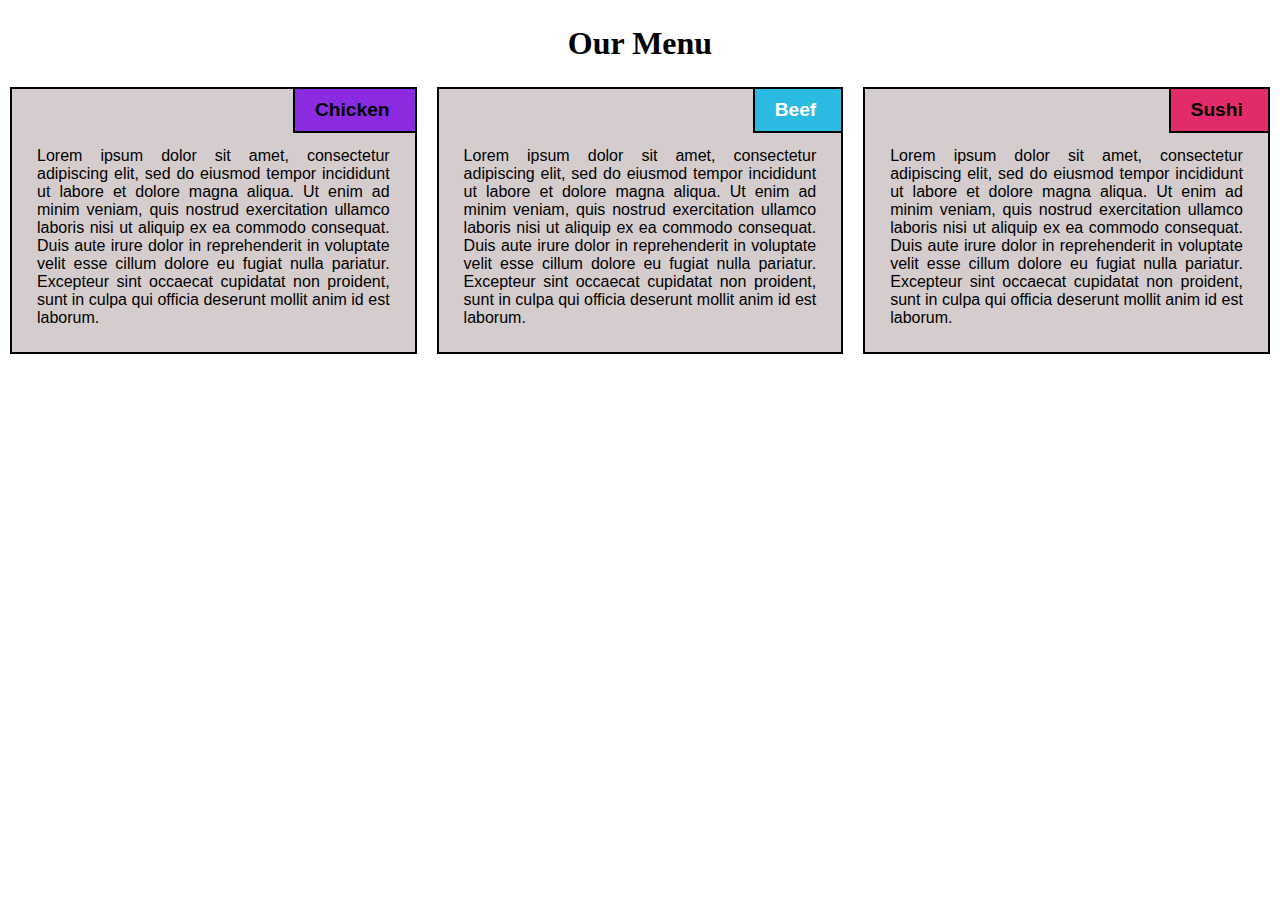
<file: module2-solution/index.html>
<!DOCTYPE html>
<html>
<head>
<meta charset="utf-8">
<meta name="viewport" content="width=device-width, initial-scale=1">
<title>Coursera Module 2 Assignment</title>
<link rel="stylesheet" href="styles.css">
</head>

<body>

<h1>Our Menu</h1>

<div class="container-fluid">

<div class="row">

  <div class="col-desktop-1 col-tablet-2 col-mobile-3">
    <div class="item"><div class="title1">Chicken</div> <br>
    <p>Lorem ipsum dolor sit amet, consectetur adipiscing elit, sed do eiusmod tempor incididunt ut labore et dolore magna aliqua. Ut enim ad minim veniam, quis nostrud exercitation ullamco laboris nisi ut aliquip ex ea commodo consequat. Duis aute irure dolor in reprehenderit in voluptate velit esse cillum dolore eu fugiat nulla pariatur. Excepteur sint occaecat cupidatat non proident, sunt in culpa qui officia deserunt mollit anim id est laborum.
    </p>  
    </div>
</div>

  <div class="col-desktop-1 col-tablet-2 col-mobile-3">
    <div class="item"><div class="title2">Beef</div><br>
    <p>Lorem ipsum dolor sit amet, consectetur adipiscing elit, sed do eiusmod tempor incididunt ut labore et dolore magna aliqua. Ut enim ad minim veniam, quis nostrud exercitation ullamco laboris nisi ut aliquip ex ea commodo consequat. Duis aute irure dolor in reprehenderit in voluptate velit esse cillum dolore eu fugiat nulla pariatur. Excepteur sint occaecat cupidatat non proident, sunt in culpa qui officia deserunt mollit anim id est laborum.
    </p>
    </div>
  </div>

  <div class="col-desktop-1 col-tablet-3 col-mobile-3" >
    <div class="item"><div class="title3">Sushi</div><br>
    <p>Lorem ipsum dolor sit amet, consectetur adipiscing elit, sed do eiusmod tempor incididunt ut labore et dolore magna aliqua. Ut enim ad minim veniam, quis nostrud exercitation ullamco laboris nisi ut aliquip ex ea commodo consequat. Duis aute irure dolor in reprehenderit in voluptate velit esse cillum dolore eu fugiat nulla pariatur. Excepteur sint occaecat cupidatat non proident, sunt in culpa qui officia deserunt mollit anim id est laborum.
    </p>
    </div>
</div>
</div>

</body>
</html>
</file>
<file: module2-solution/styles.css>
/********** Base styles **********/

 * {
    box-sizing: border-box;
    margin: 0;
    padding: 0;
  }

  body {
    font-family: Arial, Helvetica, sans-serif;
  }

  .row {
    width: 100%;
  }

  h1 {
    margin-top: 25px;
    margin-bottom: 15px;
    text-align: center;
    font-family: 'Times New Roman', Times, serif;
  }

  .item {
    position: relative;
    top: 0;
    background-color:#d5cdcd;
    margin: 10px;
    padding: 25px;
    border: 2px solid #000;
  }

  .item p{
    margin-top: 15px;
    text-align: justify;
    font-size:100%;
  }
  
  .title1 {
    position: absolute;
    top: 0;
    right: 0;
    padding: 10px 25px 10px 20px;
    border-left: 2px solid #000;
    border-bottom: 2px solid #000;
    background-color: blueviolet;
    font-size: larger;
    font-weight: bold;     
  }
  
  .title2 {
    position: absolute;
    top: 0;
    right: 0;
    padding: 10px 25px 10px 20px;
    border-left: 2px solid #000;
    border-bottom: 2px solid #000;
    background-color: rgb(43, 186, 226);
    font-size: larger;
    font-weight: bold; 
    color: white;  
}

  .title3 {
    position: absolute;
    top: 0;
    right: 0;
    padding: 10px 25px 10px 20px;
    border-left: 2px solid #000;
    border-bottom: 2px solid #000;
    background-color: rgb(226, 43, 107);
    font-size: larger;
    font-weight: bold;   
}
 
  
  /********** Desktop devices only **********/
  @media (min-width: 992px) {
    .col-desktop-1, .col-desktop-2, .col-desktop-3 {
      float: left;
    }
    .col-desktop-1 {
      width: 33.33%;
    }
    .col-desktop-2 {
      width: 66.66%;
    }
    .col-desktop-3 {
      width: 100%;
    }
  }
  
  /********** Tablet devices only **********/
  @media (min-width: 768px) and (max-width: 991px) {
    .col-tablet-1, .col-tablet-2, .col-tablet-3 {
      float: left;
    }
    .col-tablet-1 {
      width: 25%;
    }
    .col-tablet-2 {
      width: 50%;
    }
    .col-tablet-3 {
      width: 100%;
    }
  }
  
  /********** Mobile devices only **********/
  @media (max-width: 767px) {
    .col-mobile-1, .col-mobile-2, .col-mobile-3 {
      float: left;    
    }
    .col-mobile-1 {
      width: 33.33%;
    }
    .col-mobile-2 {
      width: 66.66%;
    }
    .col-mobile-3 {
      width: 100%;
    }
  }
</file>
